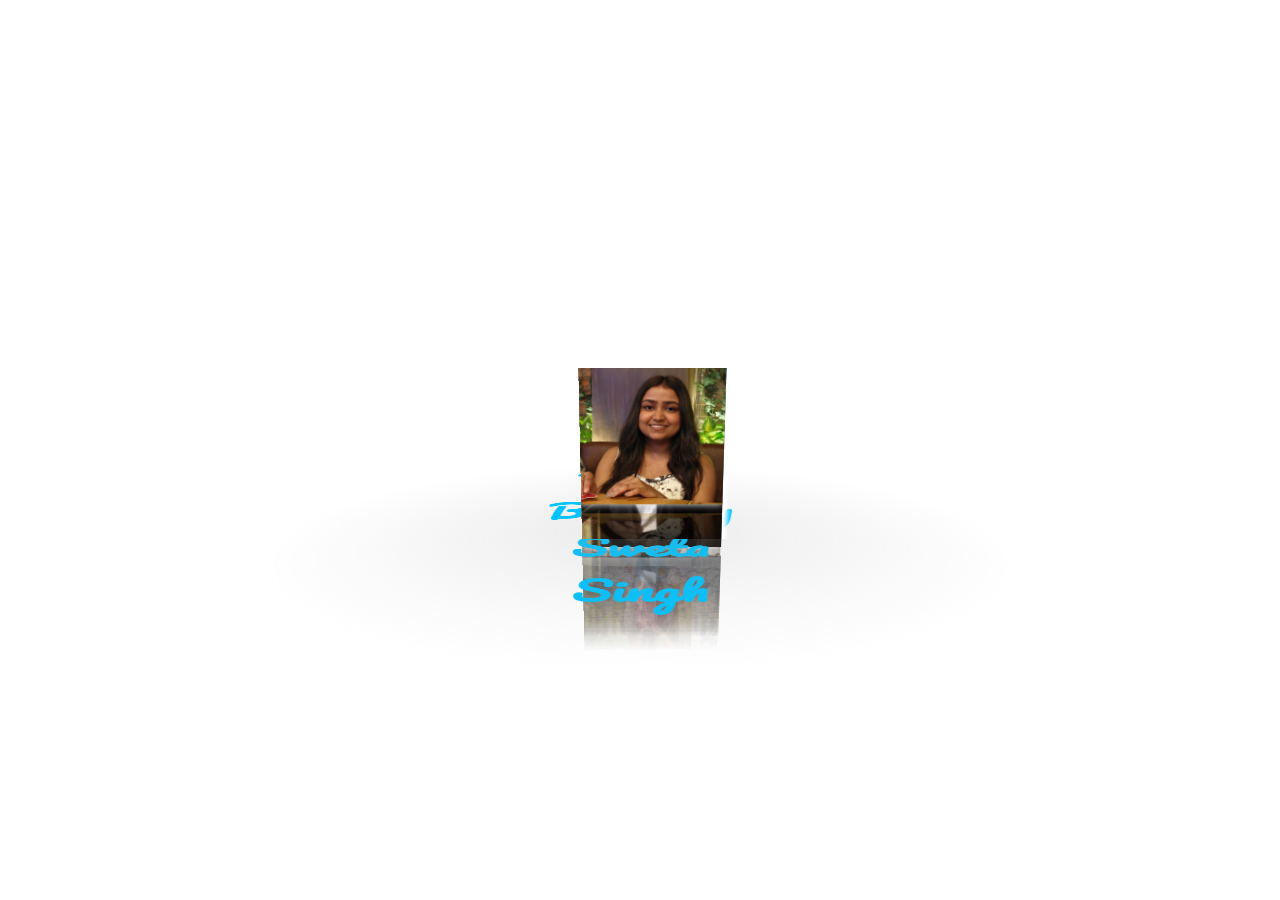
<file: love/index.html>
<!DOCTYPE html>
<html lang="vi">
<head>
    <meta charset="UTF-8">
    <meta http-equiv="X-UA-Compatible" content="IE=edge">
    <meta name="viewport" content="width=device-width, initial-scale=1.0">
    <title>Uyên Nhi</title>
    <link rel="shortcut icon" href="./icon.png" type="image/x-icon">
    <link rel="stylesheet" href="main.css">
    <link rel="preconnect" href="https://fonts.googleapis.com">
    <link rel="preconnect" href="https://fonts.gstatic.com" crossorigin>
    <link href="https://fonts.googleapis.com/css2?family=Dancing+Script&display=swap" rel="stylesheet">
</head>
<body>
    <div id="finalPopup">
        Finally, This is going to be a Last Part<br>
        <span>Preparing your special surprise...</span>
    </div>
    <div id="drag-container">
        <div id="spin-container">
            <img src="./images/Image1.jpeg" alt="">
            <img src="./images/Image2.jpeg" alt="">
            <img src="./images/Image3.jpeg" alt="">
            <img src="./images/Image4.jpeg" alt="">
            <img src="./images/Image5.jpeg" alt="">
            <img src="./images/Image6.jpeg" alt="">
            <img src="./images/Image7.jpeg" alt="">
            <img src="./images/Image8.jpeg" alt="">
            <img src="./images/Image9.jpeg" alt="">
            <img src="./images/Image10.jpeg" alt="">
            <p>Happy Birthday Sweta Singh</p>
        </div>
        <div id="ground"></div>
    </div>
    
    <div id="music-container"></div>
    <!-- <div id="canva">
        <canvas id="canvas"></canvas>
    </div> -->

    <!-- Audio tự động phát -->
    <audio id="myAudio" autoplay playsinline>
        <source src="music/setlove.mp3" type="audio/mpeg">
        <source src="music/setlove.ogg" type="audio/ogg">
    </audio>

    <script src="main.js"></script>

    <script>
        window.onload = function() {
            var audio = document.getElementById("myAudio");
            audio.muted = false;
            audio.play().catch(function(e) {
                console.log('Audio playback failed:', e);
            });

            // Hiệu ứng pháo hoa và trái tim
            const canvas = document.getElementById("canvas");
            const ctx = canvas.getContext("2d");
            canvas.width = window.innerWidth;
            canvas.height = window.innerHeight;

            function random(min, max) {
                return Math.random() * (max - min) + min;
            }

            function Firework(x, y) {
                this.x = x;
                this.y = y;
                this.radius = random(2, 4);
                this.color = `hsl(${random(0, 360)}, 100%, 50%)`;
                this.vx = random(-3, 3);
                this.vy = random(-3, 3);
                this.life = 100;
            }

            Firework.prototype.draw = function () {
                ctx.beginPath();
                ctx.arc(this.x, this.y, this.radius, 0, Math.PI * 2);
                ctx.fillStyle = this.color;
                ctx.fill();
            };

            Firework.prototype.update = function () {
                this.x += this.vx;
                this.y += this.vy;
                this.life--;
            };

            function Heart(x, y) {
                this.x = x;
                this.y = y;
                this.size = random(20, 40);
                this.color = 'red';
                this.vy = random(-2, -1);
                this.opacity = 1;
            }

            Heart.prototype.draw = function () {
                ctx.beginPath();
                ctx.moveTo(this.x, this.y);
                ctx.bezierCurveTo(this.x - this.size / 2, this.y - this.size / 2, this.x - this.size, this.y + this.size / 3, this.x, this.y + this.size);
                ctx.bezierCurveTo(this.x + this.size, this.y + this.size / 3, this.x + this.size / 2, this.y - this.size / 2, this.x, this.y);
                ctx.fillStyle = this.color;
                ctx.globalAlpha = this.opacity;
                ctx.fill();
                ctx.globalAlpha = 1;
            };

            Heart.prototype.update = function () {
                this.y += this.vy;
                this.opacity -= 0.01;
            };

            let fireworks = [];
            let hearts = [];

            function animate() {
                ctx.clearRect(0, 0, canvas.width, canvas.height);
                if (Math.random() < 0.1) {
                    fireworks.push(new Firework(random(0, canvas.width), random(0, canvas.height)));
                }
                if (Math.random() < 0.05) {
                    hearts.push(new Heart(random(0, canvas.width), canvas.height));
                }

                fireworks.forEach((firework, index) => {
                    firework.draw();
                    firework.update();
                    if (firework.life <= 0) {
                        fireworks.splice(index, 1);
                    }
                });

                hearts.forEach((heart, index) => {
                    heart.draw();
                    heart.update();
                    if (heart.opacity <= 0) {
                        hearts.splice(index, 1);
                    }
                });

                requestAnimationFrame(animate);
            }
            animate();
        };
        // After 10 seconds, show popup with countdown
setTimeout(function() {
    const popup = document.getElementById('finalPopup');
    const countdownEl = popup.querySelector('span');
    popup.style.display = 'block';
    
    let seconds = 5;
    countdownEl.textContent = `Redirecting in ${seconds} seconds...`;
    
    const countdown = setInterval(function() {
        seconds--;
        countdownEl.textContent = `Redirecting in ${seconds} second${seconds !== 1 ? 's' : ''}...`;
        
        if (seconds <= 0) {
            clearInterval(countdown);
            window.location = "../Love_animation/index.html";
        }
    }, 1000);
    
}, 20000);
        
    </script>
</body>
</html>
</file>
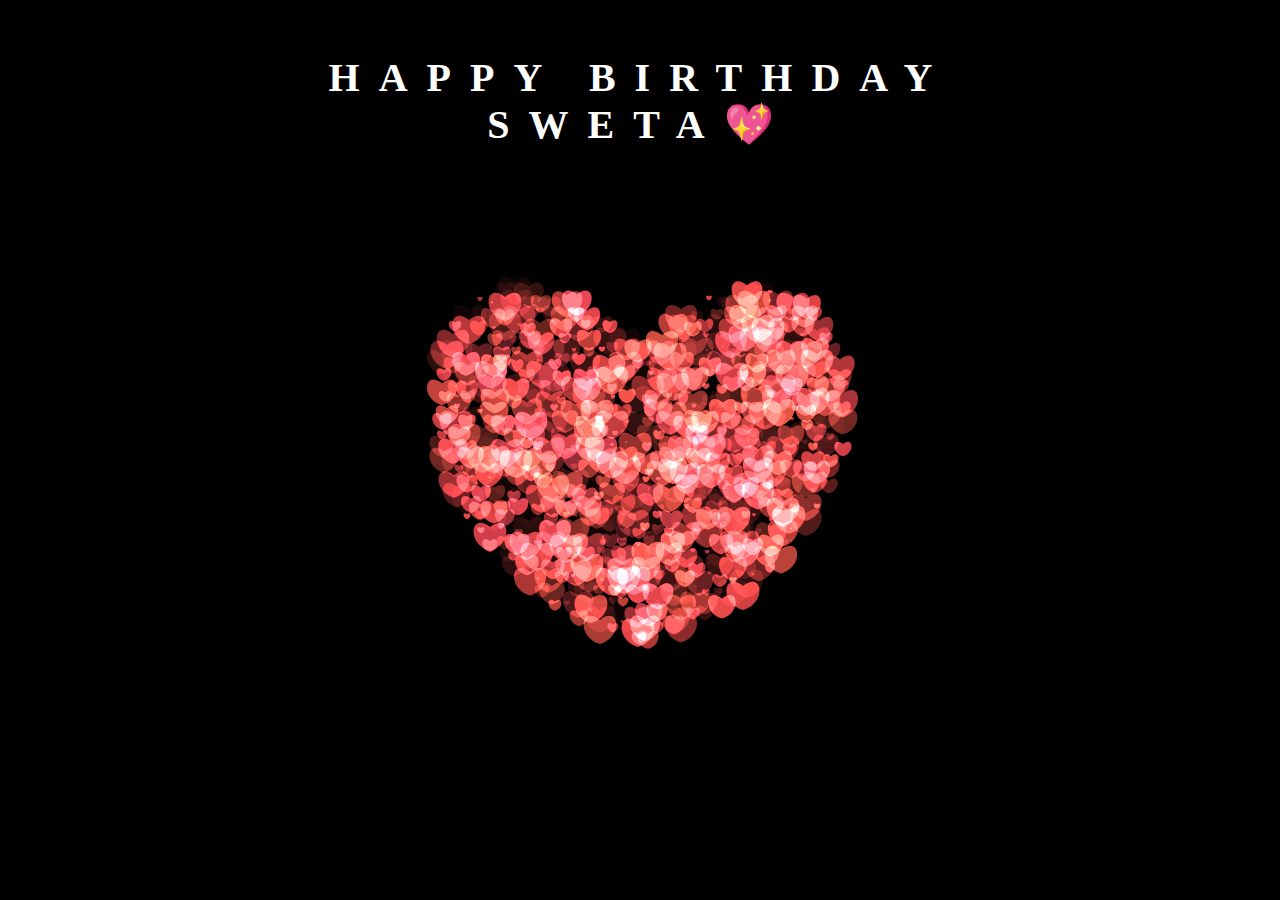
<file: Love_animation/index.html>
<!DOCTYPE html>
<html lang="en">
<head>
    <meta charset="UTF-8">
    <meta name="viewport" content="width=device-width, initial-scale=1.0">
    <title>💕</title>
    <link rel="stylesheet" href="styles.css">
</head>
<body>
             <!-- Title -->
  <h1 class="title"><span id="title">Happy Birthday SWETA💖</span></h1>
  <script src="script.js"></script>
</body>
</html>
</file>
<file: love/main.css>
@import url('https://fonts.googleapis.com/css2?family=Amita:wght@400;700&family=Archivo:ital,wght@0,100..900;1,100..900&family=Bilbo+Swash+Caps&family=Inter:opsz,wght@14..32,500&family=Noto+Serif:ital,wght@0,100..900;1,100..900&family=Pacifico&family=Poppins:ital,wght@0,100;0,200;0,300;0,400;0,500;0,600;0,700;0,800;0,900;1,100;1,200;1,300;1,400;1,500;1,600;1,700;1,800;1,900&family=Tiro+Devanagari+Marathi:ital@0;1&display=swap');

* {
    margin: 0;
    padding: 0;
  }
  
  html,
  body {
    height: 100%;
    /* for touch screen */
    touch-action: none; 
  }
  
  body {
    overflow: hidden;
    display: -webkit-box;
    display: -ms-flexbox;
    display: flex;
    font-family: "Pacifico", sans-serif;
    background: #ffffff;
    -webkit-perspective: 1000px;
            perspective: 1000px;
    -webkit-transform-style: preserve-3d;
            transform-style: preserve-3d;
  }
  /* Popup Styling */
#finalPopup {
  position: fixed;
  top: 50%;
  left: 50%;
  transform: translate(-50%, -50%);
  background: rgba(0, 0, 0, 0.8);
  color: white;
  padding: 30px;
  border-radius: 15px;
  text-align: center;
  z-index: 9999;
  display: none;
  font-family: 'Dancing Script', cursive;
  font-size: 2rem;
  box-shadow: 0 0 20px rgba(255, 105, 180, 0.7);
  border: 2px solid #ff69b4;
  max-width: 80%;
}

#finalPopup span {
  display: block;
  margin-top: 15px;
  font-size: 1.2rem;
  color: #ffb6c1;
}
  
  #drag-container, #spin-container {
    position: relative;
    display: -webkit-box;
    display: -ms-flexbox;
    display: flex;
    margin: auto;
    -webkit-transform-style: preserve-3d;
            transform-style: preserve-3d;
    -webkit-transform: rotateX(-10deg);
            transform: rotateX(-10deg);
            z-index: 100;
  }
  
  #drag-container img, #drag-container video {
    -webkit-transform-style: preserve-3d;
            transform-style: preserve-3d;
    position: absolute;
    left: 0;
    top: 0;
    max-width: 120%;
    max-height: 120%; 
    line-height: 200px;
    font-size: 50px;
    text-align: center;
    -webkit-box-shadow: 0 0 8px #fff;
            box-shadow: 0 0 8px #fff;
    -webkit-box-reflect: below 10px linear-gradient(transparent, transparent, #0005);
  }
  
  #drag-container img:hover, #drag-container video:hover {
    -webkit-box-shadow: 0 0 15px #fffd;
            box-shadow: 0 0 15px #fffd;
    -webkit-box-reflect: below 10px linear-gradient(transparent, transparent, #0007);
  }
  
  #drag-container p {
    
    position: absolute;
    top: 100%;
    left: 50%;
    -webkit-transform: translate(-50%,-50%) rotateX(90deg);
            transform: translate(-50%,-50%) rotateX(90deg);
    color: rgb(0, 195, 255);
    animation: fadein ease 15s;
  }

  @keyframes fadein {
      from {
          opacity:0;
          
      }
      to {
          opacity: 1;
          
      }
  }
  
  #ground {
    width: 900px;
    height: 900px;
    position: absolute;
    top: 100%;
    left: 50%;
    -webkit-transform: translate(-50%,-50%) rotateX(90deg);
            transform: translate(-50%,-50%) rotateX(90deg);
    background: -webkit-radial-gradient(center center, farthest-side , #9993, transparent);
  }
  
  #music-container {
    position: absolute;
    top: 0;
    left: 0;
    display: none;
  }
  
  @-webkit-keyframes spin {
    from{
      -webkit-transform: rotateY(0deg);
              transform: rotateY(0deg);
    } to{
      -webkit-transform: rotateY(360deg);
              transform: rotateY(360deg);
    }
  }
  
  @keyframes spin {
    from{
      -webkit-transform: rotateY(0deg);
              transform: rotateY(0deg);
    } to{
      -webkit-transform: rotateY(360deg);
              transform: rotateY(360deg);
    }
  }
  @-webkit-keyframes spinRevert {
    from{
      -webkit-transform: rotateY(360deg);
              transform: rotateY(360deg);
    } to{
      -webkit-transform: rotateY(0deg);
              transform: rotateY(0deg);
    }
  }
  @keyframes spinRevert {
    from{
      -webkit-transform: rotateY(360deg);
              transform: rotateY(360deg);
    } to{
      -webkit-transform: rotateY(0deg);
              transform: rotateY(0deg);
    }
  }

  #canvas {
    background-color:transparent;   
    color: transparent; 
    margin: 0;
    overflow: hidden;
    background-repeat: no-repeat;
    width: 100vw;
  }


#canva {
    position: absolute;
    top: 0px;
    right: 0px;
    overflow: hidden;
}

p {
    font-weight: 600;
    font-size: 4vw;
    text-align: center;
    
}

@media screen and (max-width: 658px)    {
  p {
    font-weight: 600;
    font-size: 12vw;
    text-align: center;
}
}
</file>
<file: Love_animation/styles.css>
* {
    margin: 0;
    padding: 0;
}

html, body {
    overflow: hidden;
}

body {
    position: relative;
    background: #000;
}

.title {
    position: absolute;
    color: #fff;
    font-size: 2.5rem;
    text-align: center;
    left: 50%;
    top: 6%;
    transform: translateX(-50%);
    letter-spacing: 19px;
    text-transform: uppercase;
}
</file>
